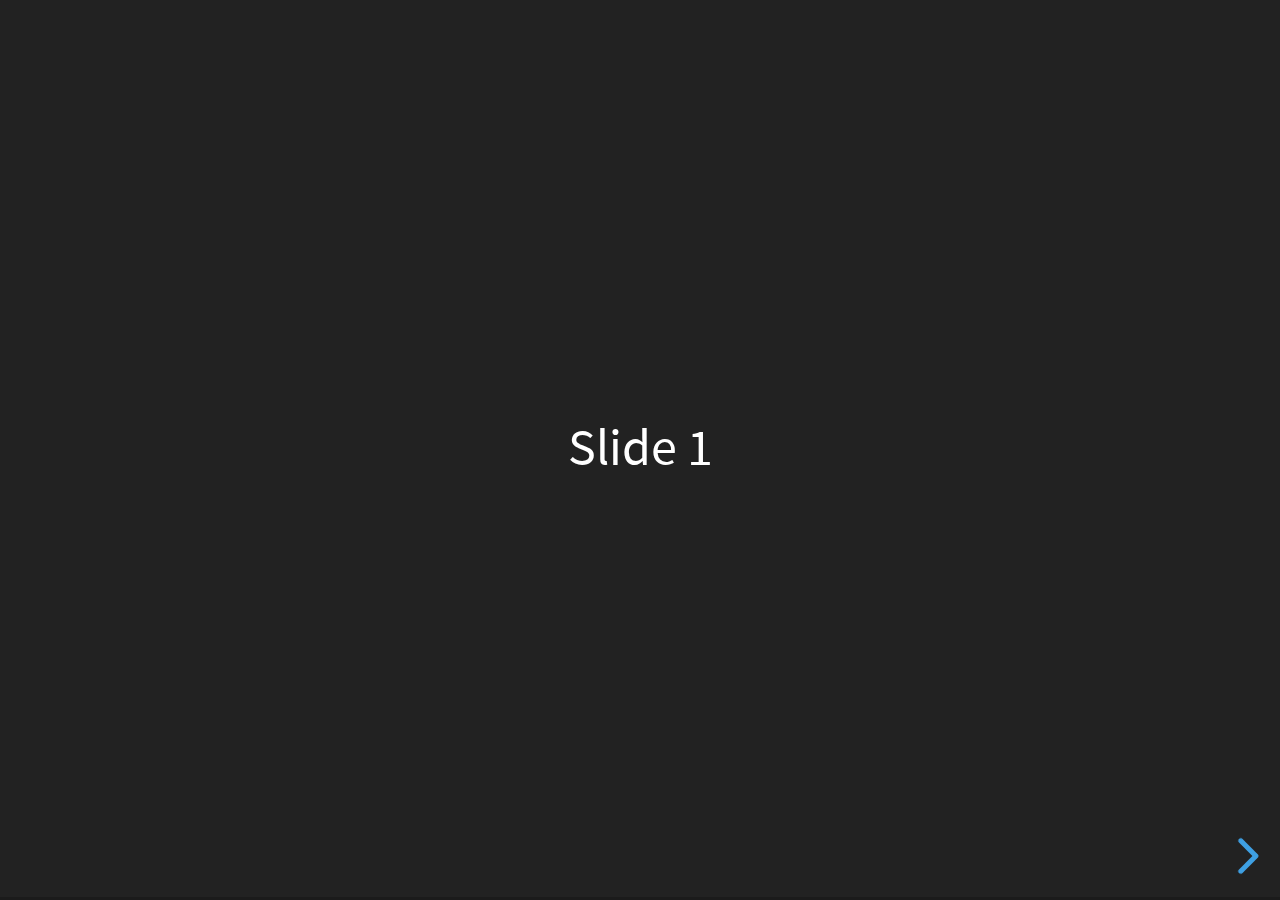
<file: docs/reveal.js/index.html>
<!doctype html>
<html>
	<head>
		<meta charset="utf-8">
		<meta name="viewport" content="width=device-width, initial-scale=1.0, maximum-scale=1.0, user-scalable=no">

		<title>reveal.js</title>

		<link rel="stylesheet" href="css/reveal.css">
		<link rel="stylesheet" href="css/theme/black.css">

		<!-- Theme used for syntax highlighting of code -->
		<link rel="stylesheet" href="lib/css/zenburn.css">

		<!-- Printing and PDF exports -->
		<script>
			var link = document.createElement( 'link' );
			link.rel = 'stylesheet';
			link.type = 'text/css';
			link.href = window.location.search.match( /print-pdf/gi ) ? 'css/print/pdf.css' : 'css/print/paper.css';
			document.getElementsByTagName( 'head' )[0].appendChild( link );
		</script>
	</head>
	<body>
		<div class="reveal">
			<div class="slides">
				<section>Slide 1</section>
				<section>Slide 2</section>
			</div>
		</div>

		<script src="lib/js/head.min.js"></script>
		<script src="js/reveal.js"></script>

		<script>
			// More info about config & dependencies:
			// - https://github.com/hakimel/reveal.js#configuration
			// - https://github.com/hakimel/reveal.js#dependencies
			Reveal.initialize({
				dependencies: [
					{ src: 'plugin/markdown/marked.js' },
					{ src: 'plugin/markdown/markdown.js' },
					{ src: 'plugin/notes/notes.js', async: true },
					{ src: 'plugin/highlight/highlight.js', async: true, callback: function() { hljs.initHighlightingOnLoad(); } }
				]
			});
		</script>
	</body>
</html>
</file>
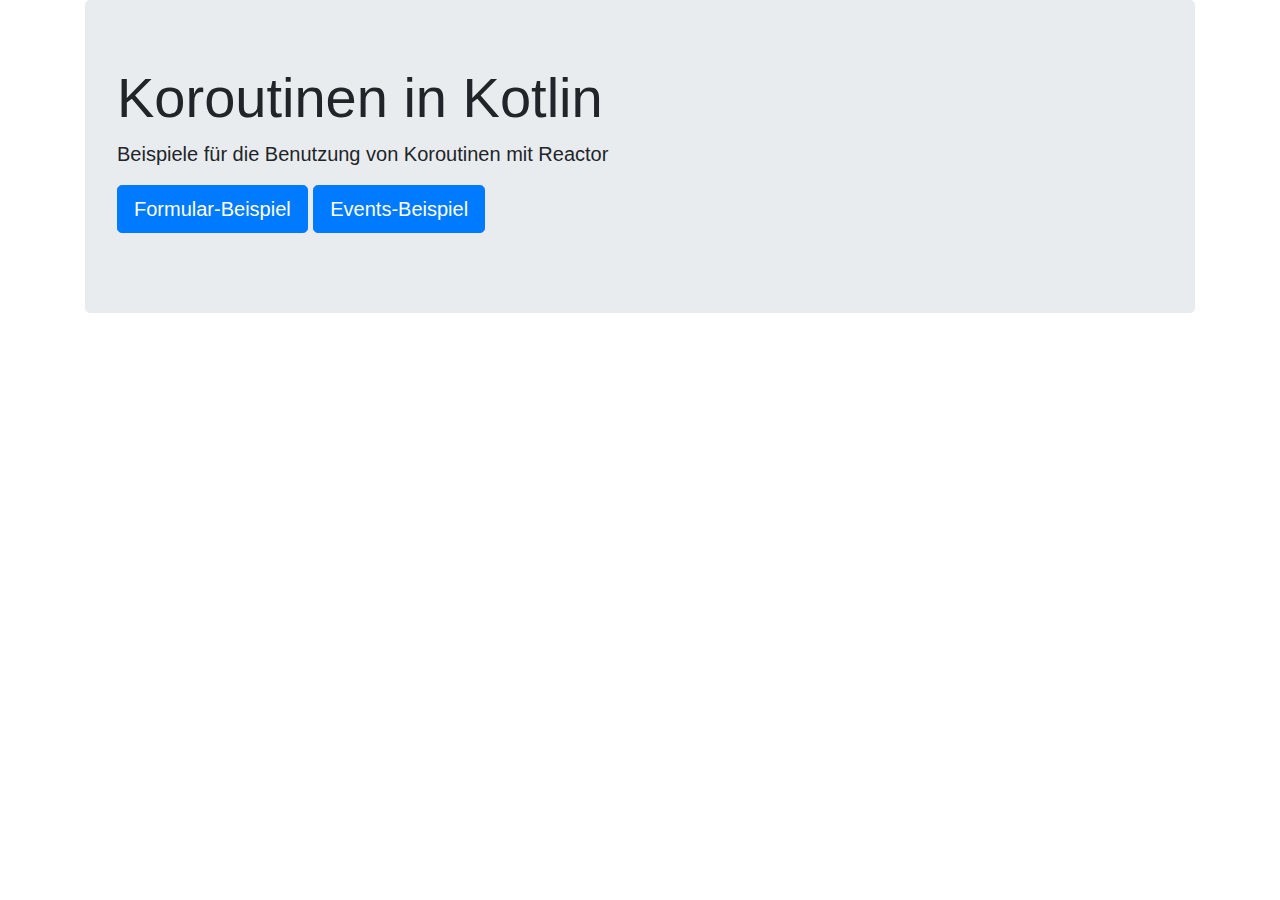
<file: src/main/resources/static/index.html>
<!doctype html>
<html lang="de">
<head>
    <!-- Required meta tags -->
    <meta charset="utf-8">
    <meta name="viewport" content="width=device-width, initial-scale=1, shrink-to-fit=no">

    <link rel="stylesheet" href="https://maxcdn.bootstrapcdn.com/bootstrap/4.0.0/css/bootstrap.min.css"
          integrity="sha384-Gn5384xqQ1aoWXA+058RXPxPg6fy4IWvTNh0E263XmFcJlSAwiGgFAW/dAiS6JXm" crossorigin="anonymous">

    <title>Koroutinen in Kotlin</title>
</head>
<body>

<div class="container">
    <div class="jumbotron">
        <h1 class="display-4">Koroutinen in Kotlin</h1>
        <p class="lead">Beispiele für die Benutzung von Koroutinen mit Reactor</p>

        <p class="lead">
            <a class="btn btn-primary btn-lg" href="collage-query.html" role="button">Formular-Beispiel</a>
            <a class="btn btn-primary btn-lg" href="collage-event.html" role="button">Events-Beispiel</a>
        </p>
    </div>
</div>

</body>
</html>
</file>
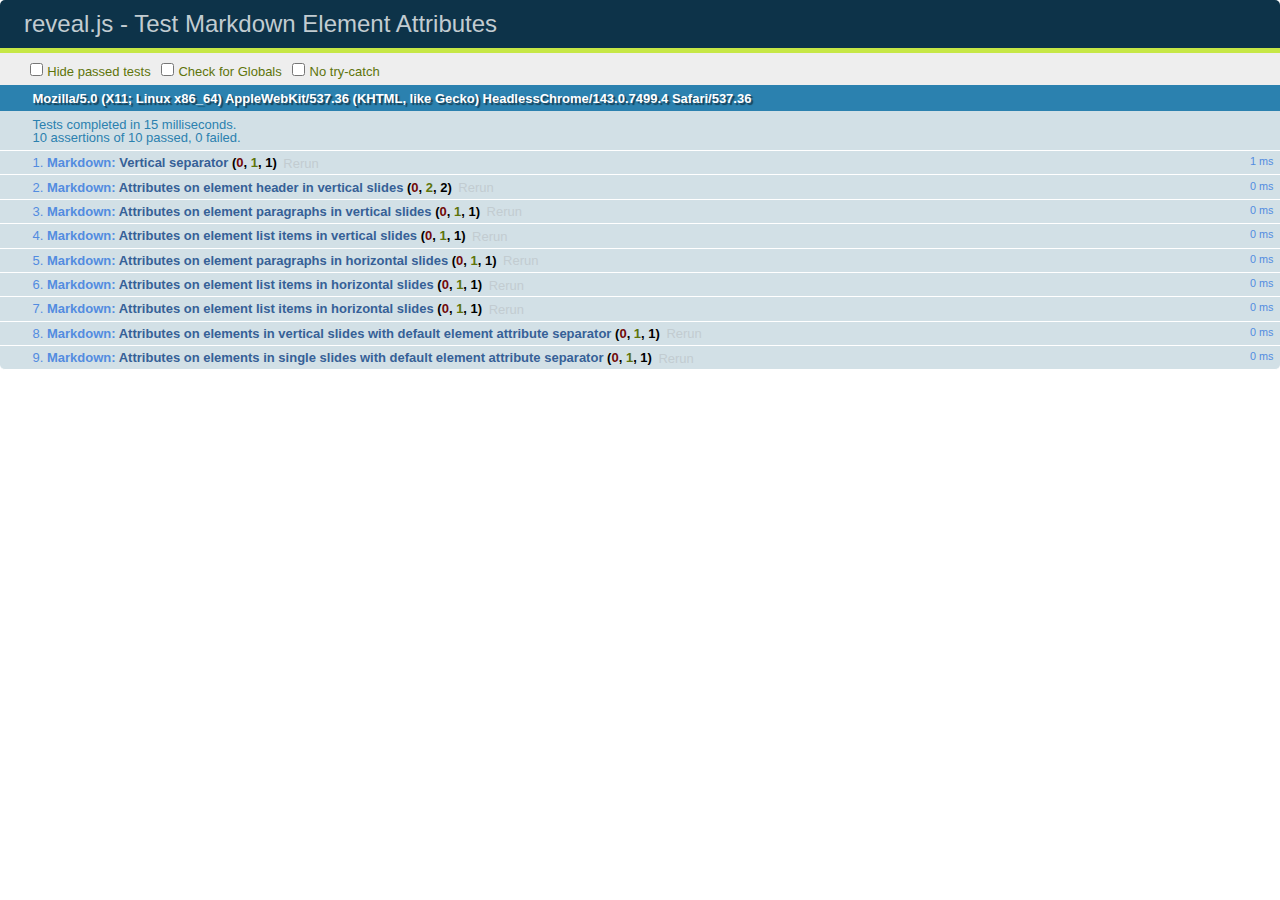
<file: docs/reveal.js/test/test-markdown-element-attributes.html>
<!doctype html>
<html lang="en">

	<head>
		<meta charset="utf-8">

		<title>reveal.js - Test Markdown Element Attributes</title>

		<link rel="stylesheet" href="../css/reveal.css">
		<link rel="stylesheet" href="qunit-1.12.0.css">
	</head>

	<body style="overflow: auto;">

		<div id="qunit"></div>
		<div id="qunit-fixture"></div>

		<div class="reveal" style="display: none;">

			<div class="slides">

				<!-- <section data-markdown="example.md" data-separator="^\n\n\n" data-separator-vertical="^\n\n"></section> -->

				<!-- Slides are separated by newline + three dashes + newline, vertical slides identical but two dashes -->
				<section data-markdown data-separator="^\n---\n$" data-separator-vertical="^\n--\n$" data-element-attributes="{_\s*?([^}]+?)}">>
					<script type="text/template">
						## Slide 1.1
						<!-- {_class="fragment fade-out" data-fragment-index="1"} -->

						--

						## Slide 1.2
						<!-- {_class="fragment shrink"} -->

						Paragraph 1
						<!-- {_class="fragment grow"} -->

						Paragraph 2
						<!-- {_class="fragment grow"} -->

						- list item 1 <!-- {_class="fragment grow"} -->
						- list item 2 <!-- {_class="fragment grow"} -->
						- list item 3 <!-- {_class="fragment grow"} -->


						---

						## Slide 2


						Paragraph 1.2  
						multi-line <!-- {_class="fragment highlight-red"} -->

						Paragraph 2.2 <!-- {_class="fragment highlight-red"} -->

						Paragraph 2.3 <!-- {_class="fragment highlight-red"} -->

						Paragraph 2.4 <!-- {_class="fragment highlight-red"} -->

						- list item 1 <!-- {_class="fragment highlight-green"} -->
						- list item 2<!-- {_class="fragment highlight-green"} -->
						- list item 3<!-- {_class="fragment highlight-green"} -->
						- list item 4
						<!-- {_class="fragment highlight-green"} -->
						- list item 5<!-- {_class="fragment highlight-green"} -->

						Test

						![Example Picture](examples/assets/image2.png)
						<!-- {_class="reveal stretch"} -->

					</script>
				</section>



				<section 	data-markdown data-separator="^\n\n\n"
									data-separator-vertical="^\n\n"
									data-separator-notes="^Note:"
									data-charset="utf-8">
					<script type="text/template">
						# Test attributes in Markdown with default separator
						## Slide 1 Def <!-- .element: class="fragment highlight-red" data-fragment-index="1" -->


						## Slide 2 Def
						<!-- .element: class="fragment highlight-red" -->

					</script>
				</section>

				<section data-markdown>
				  <script type="text/template">
					## Hello world
					A paragraph
					<!-- .element: class="fragment highlight-blue" -->
				  </script>
				</section>

				<section data-markdown>
				  <script type="text/template">
					## Hello world

					Multiple  
					Line
					<!-- .element: class="fragment highlight-blue" -->
				  </script>
				</section>

				<section data-markdown>
				  <script type="text/template">
					## Hello world

					Test<!-- .element: class="fragment highlight-blue" -->

					More Test
				  </script>
				</section>


			</div>

		</div>

		<script src="../lib/js/head.min.js"></script>
		<script src="../js/reveal.js"></script>
		<script src="../plugin/markdown/marked.js"></script>
		<script src="../plugin/markdown/markdown.js"></script>
		<script src="qunit-1.12.0.js"></script>

		<script src="test-markdown-element-attributes.js"></script>

	</body>
</html>
</file>
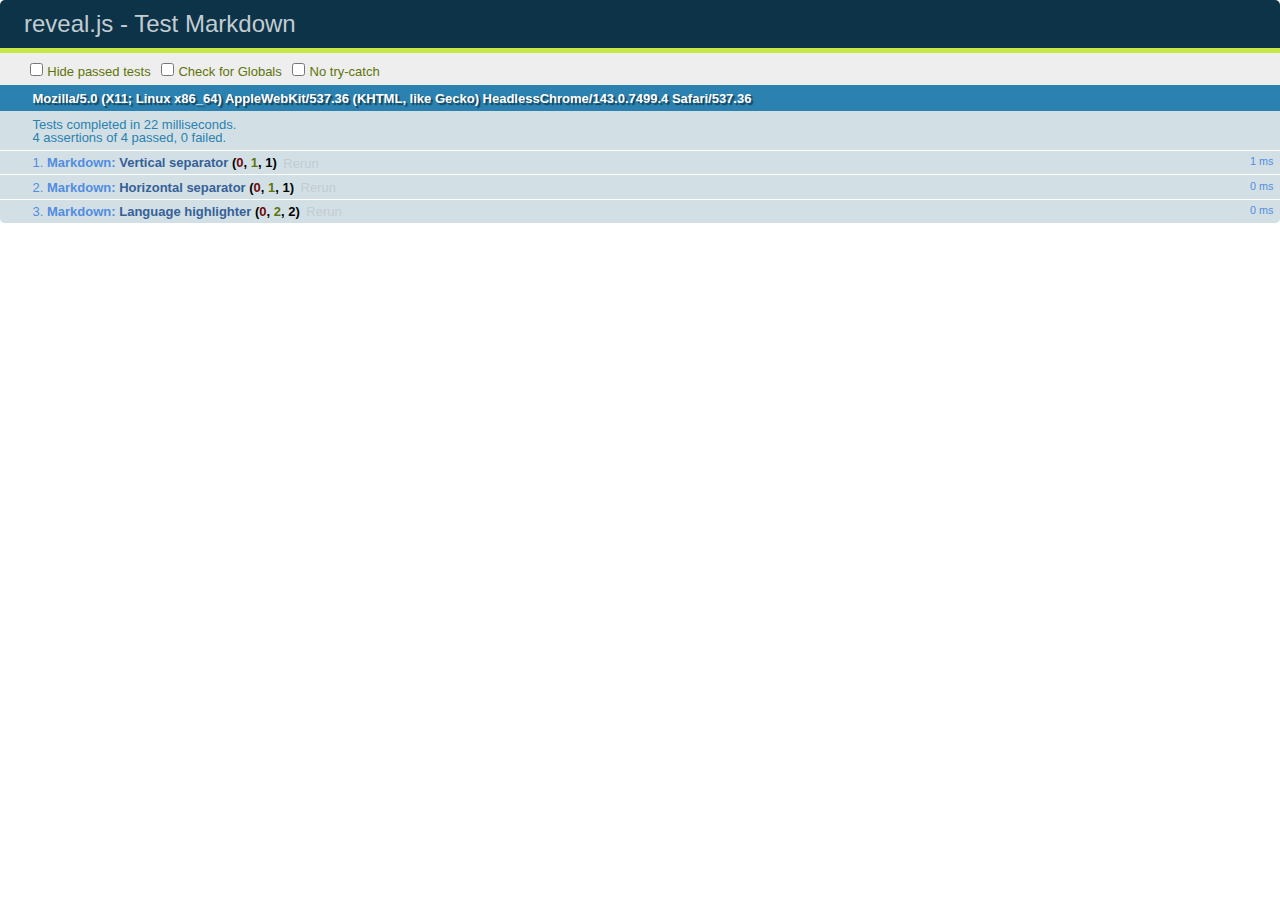
<file: docs/reveal.js/test/test-markdown-external.html>
<!doctype html>
<html lang="en">

	<head>
		<meta charset="utf-8">

		<title>reveal.js - Test Markdown</title>

		<link rel="stylesheet" href="../css/reveal.css">
		<link rel="stylesheet" href="qunit-1.12.0.css">
	</head>

	<body style="overflow: auto;">

		<div id="qunit"></div>
  		<div id="qunit-fixture"></div>

		<div class="reveal" style="display: none;">

			<div class="slides">
				<section data-markdown="simple.md" data-separator="^\n\n\n" data-separator-vertical="^\n\n"></section>
			</div>

		</div>

		<script src="../lib/js/head.min.js"></script>
		<script src="../js/reveal.js"></script>
		<script src="../plugin/highlight/highlight.js"></script>
		<script src="../plugin/markdown/marked.js"></script>
		<script src="../plugin/markdown/markdown.js"></script>
		<script src="qunit-1.12.0.js"></script>

		<script src="test-markdown-external.js"></script>

	</body>
</html>
</file>
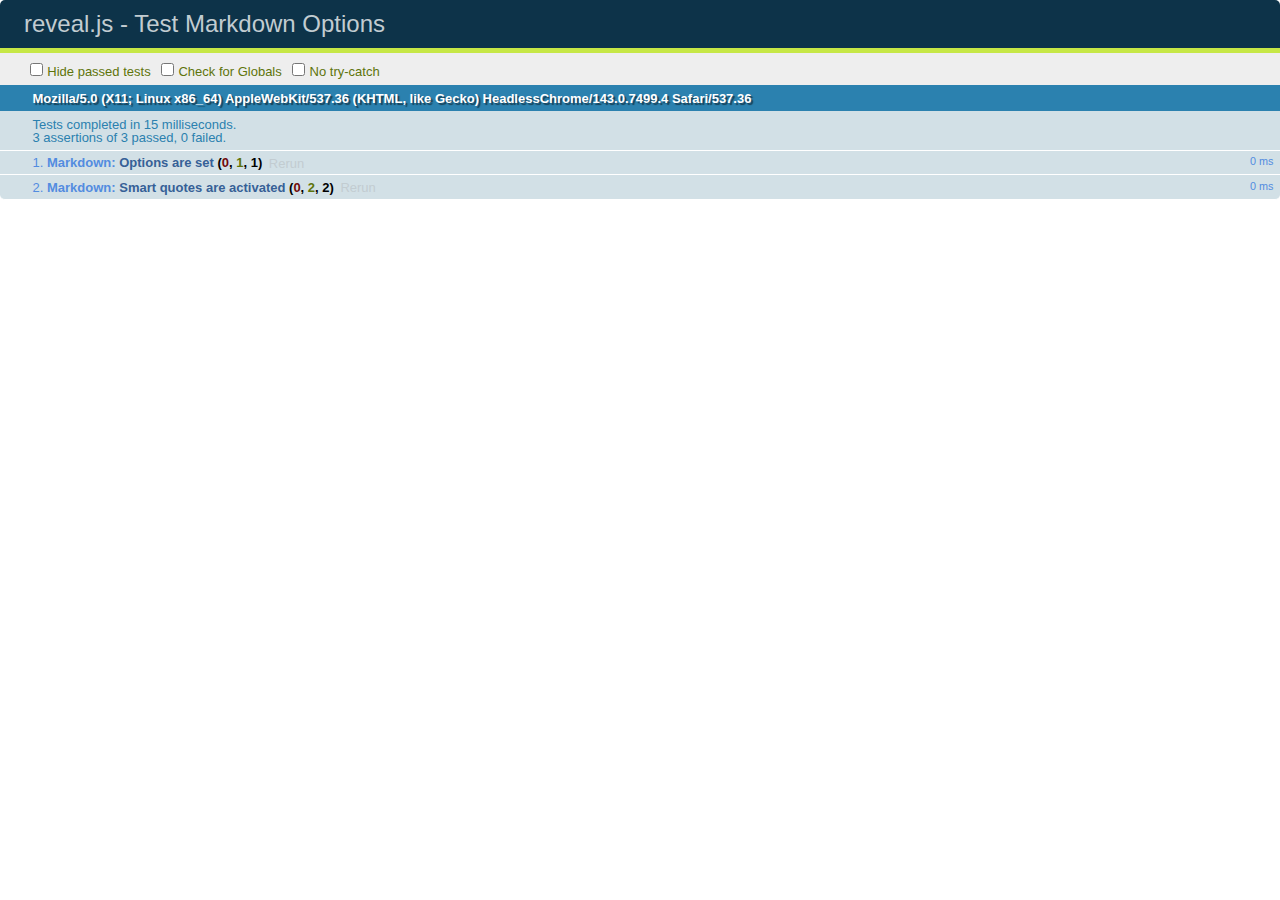
<file: docs/reveal.js/test/test-markdown-options.html>
<!doctype html>
<html lang="en">

	<head>
		<meta charset="utf-8">

		<title>reveal.js - Test Markdown Options</title>

		<link rel="stylesheet" href="../css/reveal.css">
		<link rel="stylesheet" href="qunit-1.12.0.css">
	</head>

	<body style="overflow: auto;">

		<div id="qunit"></div>
		<div id="qunit-fixture"></div>

		<div class="reveal" style="display: none;">

			<div class="slides">

				<section data-markdown>
					<script type="text/template">
						## Testing Markdown Options

						This "slide" should contain 'smart' quotes.
					</script>
				</section>

			</div>

		</div>

		<script src="../lib/js/head.min.js"></script>
		<script src="../js/reveal.js"></script>
		<script src="qunit-1.12.0.js"></script>

		<script src="test-markdown-options.js"></script>

	</body>
</html>
</file>
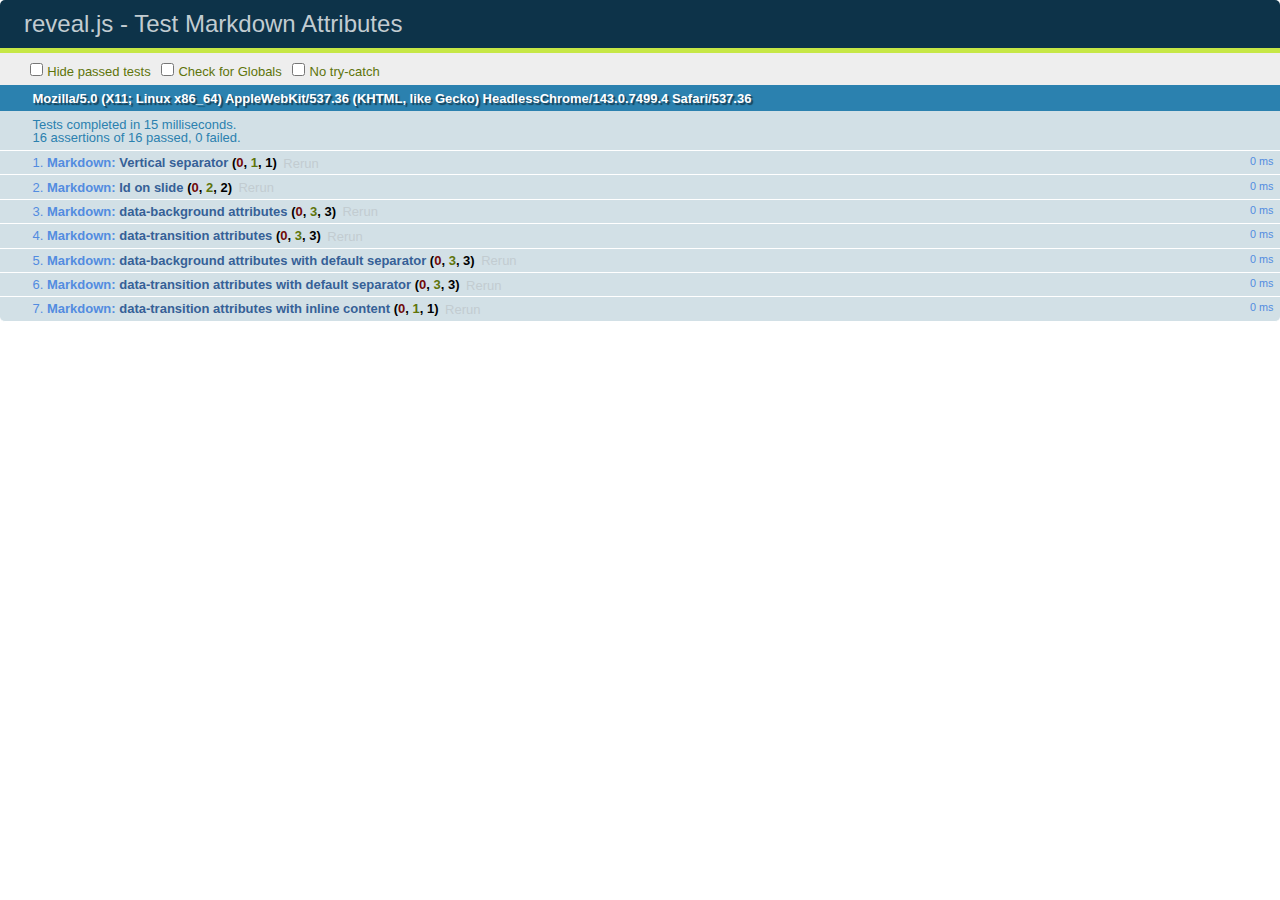
<file: docs/reveal.js/test/test-markdown-slide-attributes.html>
<!doctype html>
<html lang="en">

	<head>
		<meta charset="utf-8">

		<title>reveal.js - Test Markdown Attributes</title>

		<link rel="stylesheet" href="../css/reveal.css">
		<link rel="stylesheet" href="qunit-1.12.0.css">
	</head>

	<body style="overflow: auto;">

		<div id="qunit"></div>
		<div id="qunit-fixture"></div>

		<div class="reveal" style="display: none;">

			<div class="slides">

				<!-- <section data-markdown="example.md" data-separator="^\n\n\n" data-separator-vertical="^\n\n"></section> -->

				<!-- Slides are separated by three lines, vertical slides by two lines, attributes are one any line starting with (spaces and) two dashes -->
				<section 	data-markdown data-separator="^\n\n\n"
									data-separator-vertical="^\n\n"
									data-separator-notes="^Note:"
									data-attributes="--\s(.*?)$"
									data-charset="utf-8">
					<script type="text/template">
						# Test attributes in Markdown
						## Slide 1



						## Slide 2
						<!-- -- id="slide2" data-transition="zoom" data-background="#A0C66B" -->


						## Slide 2.1
						<!-- -- data-background="#ff0000" data-transition="fade" -->


						## Slide 2.2
						[Link to Slide2](#/slide2)



						## Slide 3
						<!-- -- data-transition="zoom" data-background="#C6916B" -->



						## Slide 4
					</script>
				</section>

				<section 	data-markdown data-separator="^\n\n\n"
									data-separator-vertical="^\n\n"
									data-separator-notes="^Note:"
									data-charset="utf-8">
					<script type="text/template">
						# Test attributes in Markdown with default separator
						## Slide 1 Def



						## Slide 2 Def
						<!-- .slide: id="slide2def" data-transition="concave" data-background="#A7C66B" -->


						## Slide 2.1 Def
						<!-- .slide: data-background="#f70000" data-transition="page" -->


						## Slide 2.2 Def
						[Link to Slide2](#/slide2def)



						## Slide 3 Def
						<!-- .slide: data-transition="concave" data-background="#C7916B" -->



						## Slide 4
					</script>
				</section>

				<section data-markdown>
					<script type="text/template">
						<!-- .slide: data-background="#ff0000" -->
						## Hello world
					</script>
				</section>

				<section data-markdown>
					<script type="text/template">
						## Hello world
						<!-- .slide: data-background="#ff0000" -->
					</script>
				</section>

				<section data-markdown>
					<script type="text/template">
						## Hello world

						Test
						<!-- .slide: data-background="#ff0000" -->

						More Test
					</script>
				</section>

			</div>

		</div>

		<script src="../lib/js/head.min.js"></script>
		<script src="../js/reveal.js"></script>
		<script src="../plugin/markdown/marked.js"></script>
		<script src="../plugin/markdown/markdown.js"></script>
		<script src="qunit-1.12.0.js"></script>

		<script src="test-markdown-slide-attributes.js"></script>

	</body>
</html>
</file>
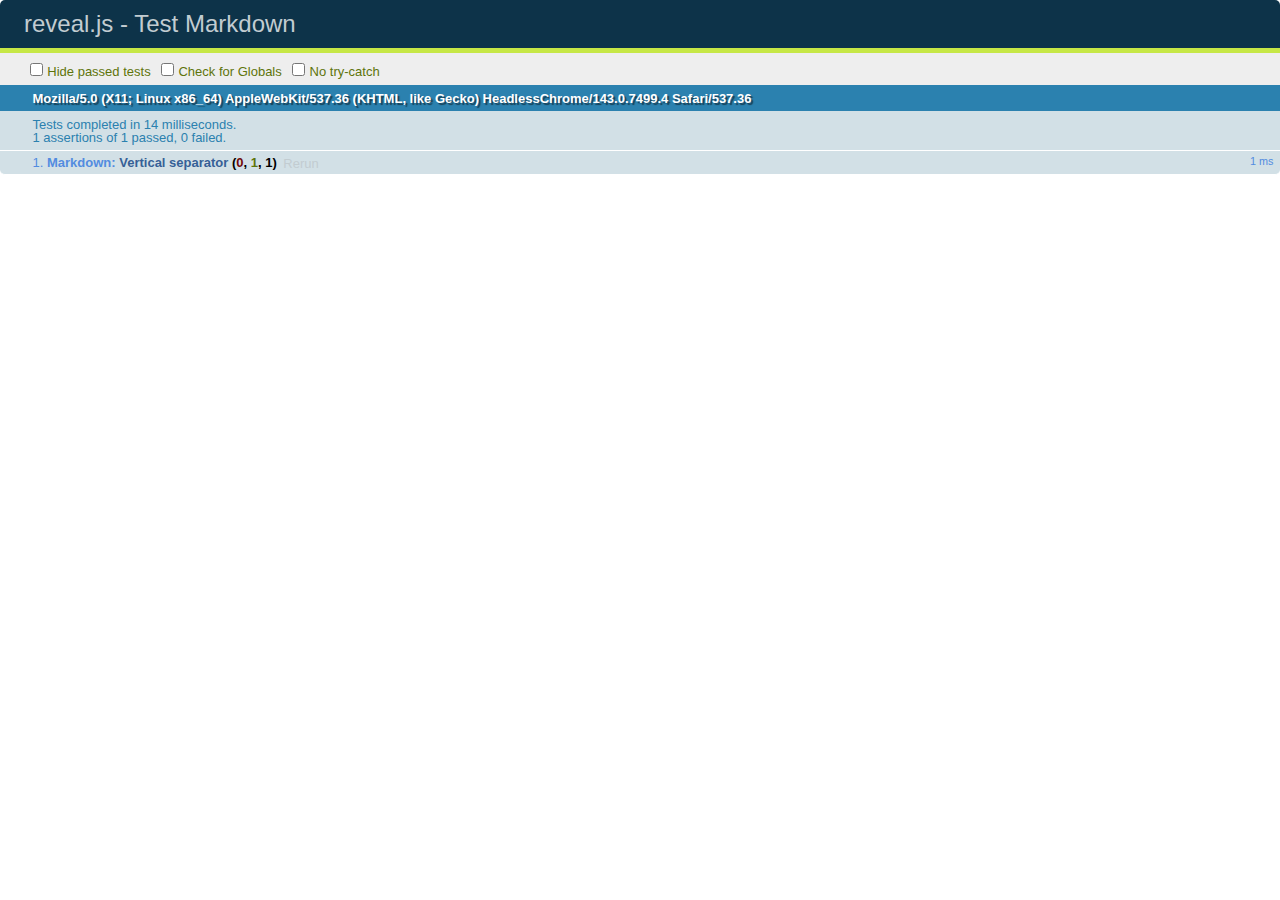
<file: docs/reveal.js/test/test-markdown.html>
<!doctype html>
<html lang="en">

	<head>
		<meta charset="utf-8">

		<title>reveal.js - Test Markdown</title>

		<link rel="stylesheet" href="../css/reveal.css">
		<link rel="stylesheet" href="qunit-1.12.0.css">
	</head>

	<body style="overflow: auto;">

		<div id="qunit"></div>
		<div id="qunit-fixture"></div>

		<div class="reveal" style="display: none;">

			<div class="slides">

				<!-- <section data-markdown="example.md" data-separator="^\n\n\n" data-separator-vertical="^\n\n"></section> -->

				<!-- Slides are separated by newline + three dashes + newline, vertical slides identical but two dashes -->
				<section data-markdown data-separator="^\n---\n$" data-separator-vertical="^\n--\n$">
					<script type="text/template">
						## Slide 1.1

						--

						## Slide 1.2

						---

						## Slide 2
					</script>
				</section>

			</div>

		</div>

		<script src="../lib/js/head.min.js"></script>
		<script src="../js/reveal.js"></script>
		<script src="../plugin/markdown/marked.js"></script>
		<script src="../plugin/markdown/markdown.js"></script>
		<script src="qunit-1.12.0.js"></script>

		<script src="test-markdown.js"></script>

	</body>
</html>
</file>
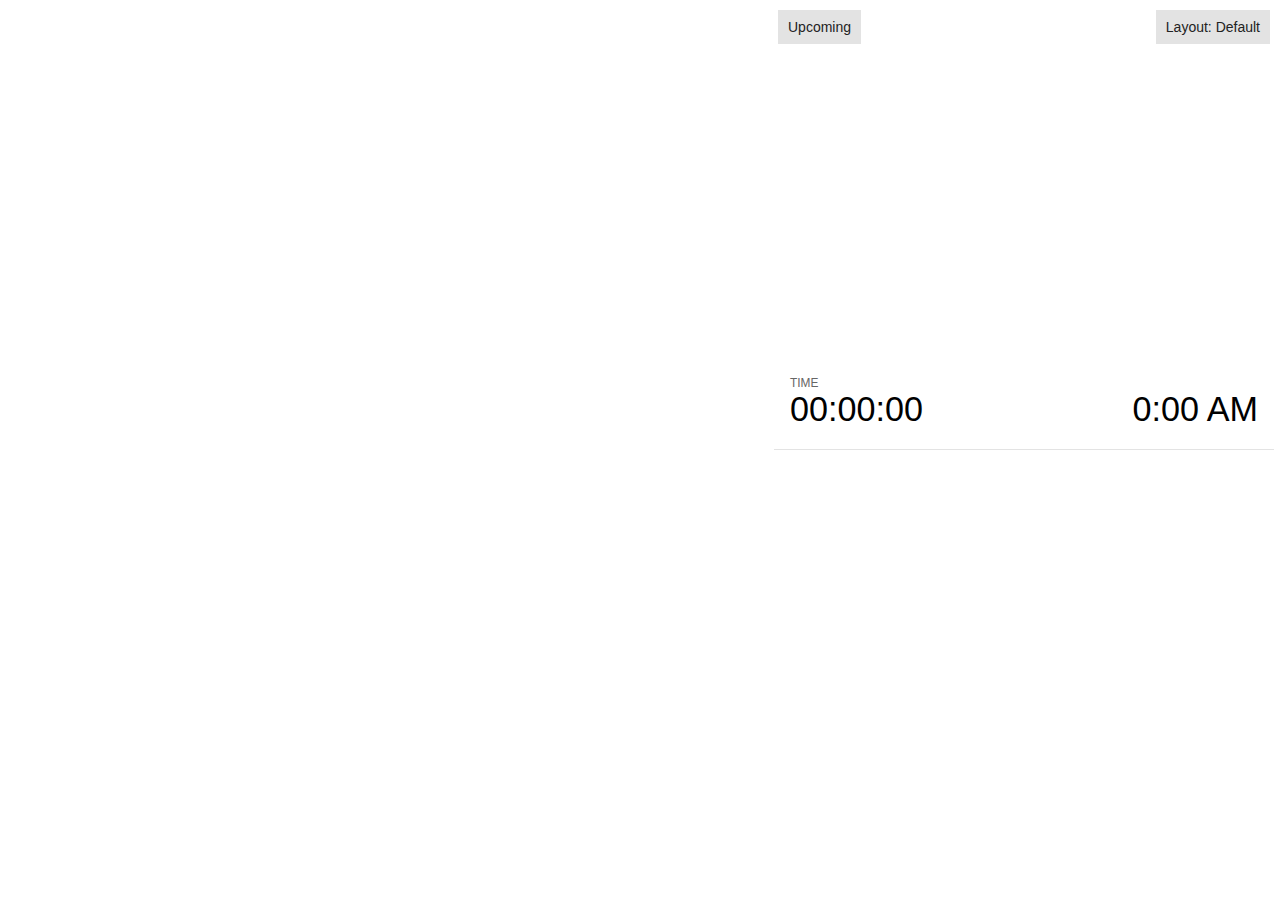
<file: docs/reveal.js/plugin/notes/notes.html>
<!doctype html>
<html lang="en">
	<head>
		<meta charset="utf-8">

		<title>reveal.js - Slide Notes</title>

		<style>
			body {
				font-family: Helvetica;
				font-size: 18px;
			}

			#current-slide,
			#upcoming-slide,
			#speaker-controls {
				padding: 6px;
				box-sizing: border-box;
				-moz-box-sizing: border-box;
			}

			#current-slide iframe,
			#upcoming-slide iframe {
				width: 100%;
				height: 100%;
				border: 1px solid #ddd;
			}

			#current-slide .label,
			#upcoming-slide .label {
				position: absolute;
				top: 10px;
				left: 10px;
				z-index: 2;
			}

			.overlay-element {
				height: 34px;
				line-height: 34px;
				padding: 0 10px;
				text-shadow: none;
				background: rgba( 220, 220, 220, 0.8 );
				color: #222;
				font-size: 14px;
			}

			.overlay-element.interactive:hover {
				background: rgba( 220, 220, 220, 1 );
			}

			#current-slide {
				position: absolute;
				width: 60%;
				height: 100%;
				top: 0;
				left: 0;
				padding-right: 0;
			}

			#upcoming-slide {
				position: absolute;
				width: 40%;
				height: 40%;
				right: 0;
				top: 0;
			}

			/* Speaker controls */
			#speaker-controls {
				position: absolute;
				top: 40%;
				right: 0;
				width: 40%;
				height: 60%;
				overflow: auto;
				font-size: 18px;
			}

				.speaker-controls-time.hidden,
				.speaker-controls-notes.hidden {
					display: none;
				}

				.speaker-controls-time .label,
				.speaker-controls-pace .label,
				.speaker-controls-notes .label {
					text-transform: uppercase;
					font-weight: normal;
					font-size: 0.66em;
					color: #666;
					margin: 0;
				}

				.speaker-controls-time, .speaker-controls-pace {
					border-bottom: 1px solid rgba( 200, 200, 200, 0.5 );
					margin-bottom: 10px;
					padding: 10px 16px;
					padding-bottom: 20px;
					cursor: pointer;
				}

				.speaker-controls-time .reset-button {
					opacity: 0;
					float: right;
					color: #666;
					text-decoration: none;
				}
				.speaker-controls-time:hover .reset-button {
					opacity: 1;
				}

				.speaker-controls-time .timer,
				.speaker-controls-time .clock {
					width: 50%;
				}

				.speaker-controls-time .timer,
				.speaker-controls-time .clock,
				.speaker-controls-time .pacing .hours-value,
				.speaker-controls-time .pacing .minutes-value,
				.speaker-controls-time .pacing .seconds-value {
					font-size: 1.9em;
				}

				.speaker-controls-time .timer {
					float: left;
				}

				.speaker-controls-time .clock {
					float: right;
					text-align: right;
				}

				.speaker-controls-time span.mute {
					opacity: 0.3;
				}

				.speaker-controls-time .pacing-title {
					margin-top: 5px;
				}

				.speaker-controls-time .pacing.ahead {
					color: blue;
				}

				.speaker-controls-time .pacing.on-track {
					color: green;
				}

				.speaker-controls-time .pacing.behind {
					color: red;
				}

				.speaker-controls-notes {
					padding: 10px 16px;
				}

				.speaker-controls-notes .value {
					margin-top: 5px;
					line-height: 1.4;
					font-size: 1.2em;
				}

			/* Layout selector */
			#speaker-layout {
				position: absolute;
				top: 10px;
				right: 10px;
				color: #222;
				z-index: 10;
			}
				#speaker-layout select {
					position: absolute;
					width: 100%;
					height: 100%;
					top: 0;
					left: 0;
					border: 0;
					box-shadow: 0;
					cursor: pointer;
					opacity: 0;

					font-size: 1em;
					background-color: transparent;

					-moz-appearance: none;
					-webkit-appearance: none;
					-webkit-tap-highlight-color: rgba(0, 0, 0, 0);
				}

				#speaker-layout select:focus {
					outline: none;
					box-shadow: none;
				}

			.clear {
				clear: both;
			}

			/* Speaker layout: Wide */
			body[data-speaker-layout="wide"] #current-slide,
			body[data-speaker-layout="wide"] #upcoming-slide {
				width: 50%;
				height: 45%;
				padding: 6px;
			}

			body[data-speaker-layout="wide"] #current-slide {
				top: 0;
				left: 0;
			}

			body[data-speaker-layout="wide"] #upcoming-slide {
				top: 0;
				left: 50%;
			}

			body[data-speaker-layout="wide"] #speaker-controls {
				top: 45%;
				left: 0;
				width: 100%;
				height: 50%;
				font-size: 1.25em;
			}

			/* Speaker layout: Tall */
			body[data-speaker-layout="tall"] #current-slide,
			body[data-speaker-layout="tall"] #upcoming-slide {
				width: 45%;
				height: 50%;
				padding: 6px;
			}

			body[data-speaker-layout="tall"] #current-slide {
				top: 0;
				left: 0;
			}

			body[data-speaker-layout="tall"] #upcoming-slide {
				top: 50%;
				left: 0;
			}

			body[data-speaker-layout="tall"] #speaker-controls {
				padding-top: 40px;
				top: 0;
				left: 45%;
				width: 55%;
				height: 100%;
				font-size: 1.25em;
			}

			/* Speaker layout: Notes only */
			body[data-speaker-layout="notes-only"] #current-slide,
			body[data-speaker-layout="notes-only"] #upcoming-slide {
				display: none;
			}

			body[data-speaker-layout="notes-only"] #speaker-controls {
				padding-top: 40px;
				top: 0;
				left: 0;
				width: 100%;
				height: 100%;
				font-size: 1.25em;
			}

			@media screen and (max-width: 1080px) {
				body[data-speaker-layout="default"] #speaker-controls {
					font-size: 16px;
				}
			}

			@media screen and (max-width: 900px) {
				body[data-speaker-layout="default"] #speaker-controls {
					font-size: 14px;
				}
			}

			@media screen and (max-width: 800px) {
				body[data-speaker-layout="default"] #speaker-controls {
					font-size: 12px;
				}
			}

		</style>
	</head>

	<body>

		<div id="current-slide"></div>
		<div id="upcoming-slide"><span class="overlay-element label">Upcoming</span></div>
		<div id="speaker-controls">
			<div class="speaker-controls-time">
				<h4 class="label">Time <span class="reset-button">Click to Reset</span></h4>
				<div class="clock">
					<span class="clock-value">0:00 AM</span>
				</div>
				<div class="timer">
					<span class="hours-value">00</span><span class="minutes-value">:00</span><span class="seconds-value">:00</span>
				</div>
				<div class="clear"></div>

				<h4 class="label pacing-title" style="display: none">Pacing – Time to finish current slide</h4>
				<div class="pacing" style="display: none">
					<span class="hours-value">00</span><span class="minutes-value">:00</span><span class="seconds-value">:00</span>
				</div>
			</div>

			<div class="speaker-controls-notes hidden">
				<h4 class="label">Notes</h4>
				<div class="value"></div>
			</div>
		</div>
		<div id="speaker-layout" class="overlay-element interactive">
			<span class="speaker-layout-label"></span>
			<select class="speaker-layout-dropdown"></select>
		</div>

		<script src="../../plugin/markdown/marked.js"></script>
		<script>

			(function() {

				var notes,
					notesValue,
					currentState,
					currentSlide,
					upcomingSlide,
					layoutLabel,
					layoutDropdown,
					connected = false;

				var SPEAKER_LAYOUTS = {
					'default': 'Default',
					'wide': 'Wide',
					'tall': 'Tall',
					'notes-only': 'Notes only'
				};

				setupLayout();

				window.addEventListener( 'message', function( event ) {

					var data = JSON.parse( event.data );

					// The overview mode is only useful to the reveal.js instance
					// where navigation occurs so we don't sync it
					if( data.state ) delete data.state.overview;

					// Messages sent by the notes plugin inside of the main window
					if( data && data.namespace === 'reveal-notes' ) {
						if( data.type === 'connect' ) {
							handleConnectMessage( data );
						}
						else if( data.type === 'state' ) {
							handleStateMessage( data );
						}
					}
					// Messages sent by the reveal.js inside of the current slide preview
					else if( data && data.namespace === 'reveal' ) {
						if( /ready/.test( data.eventName ) ) {
							// Send a message back to notify that the handshake is complete
							window.opener.postMessage( JSON.stringify({ namespace: 'reveal-notes', type: 'connected'} ), '*' );
						}
						else if( /slidechanged|fragmentshown|fragmenthidden|paused|resumed/.test( data.eventName ) && currentState !== JSON.stringify( data.state ) ) {

							window.opener.postMessage( JSON.stringify({ method: 'setState', args: [ data.state ]} ), '*' );

						}
					}

				} );

				/**
				 * Called when the main window is trying to establish a
				 * connection.
				 */
				function handleConnectMessage( data ) {

					if( connected === false ) {
						connected = true;

						setupIframes( data );
						setupKeyboard();
						setupNotes();
						setupTimer();
					}

				}

				/**
				 * Called when the main window sends an updated state.
				 */
				function handleStateMessage( data ) {

					// Store the most recently set state to avoid circular loops
					// applying the same state
					currentState = JSON.stringify( data.state );

					// No need for updating the notes in case of fragment changes
					if ( data.notes ) {
						notes.classList.remove( 'hidden' );
						notesValue.style.whiteSpace = data.whitespace;
						if( data.markdown ) {
							notesValue.innerHTML = marked( data.notes );
						}
						else {
							notesValue.innerHTML = data.notes;
						}
					}
					else {
						notes.classList.add( 'hidden' );
					}

					// Update the note slides
					currentSlide.contentWindow.postMessage( JSON.stringify({ method: 'setState', args: [ data.state ] }), '*' );
					upcomingSlide.contentWindow.postMessage( JSON.stringify({ method: 'setState', args: [ data.state ] }), '*' );
					upcomingSlide.contentWindow.postMessage( JSON.stringify({ method: 'next' }), '*' );

				}

				// Limit to max one state update per X ms
				handleStateMessage = debounce( handleStateMessage, 200 );

				/**
				 * Forward keyboard events to the current slide window.
				 * This enables keyboard events to work even if focus
				 * isn't set on the current slide iframe.
				 */
				function setupKeyboard() {

					document.addEventListener( 'keydown', function( event ) {
						currentSlide.contentWindow.postMessage( JSON.stringify({ method: 'triggerKey', args: [ event.keyCode ] }), '*' );
					} );

				}

				/**
				 * Creates the preview iframes.
				 */
				function setupIframes( data ) {

					var params = [
						'receiver',
						'progress=false',
						'history=false',
						'transition=none',
						'autoSlide=0',
						'backgroundTransition=none'
					].join( '&' );

					var urlSeparator = /\?/.test(data.url) ? '&' : '?';
					var hash = '#/' + data.state.indexh + '/' + data.state.indexv;
					var currentURL = data.url + urlSeparator + params + '&postMessageEvents=true' + hash;
					var upcomingURL = data.url + urlSeparator + params + '&controls=false' + hash;

					currentSlide = document.createElement( 'iframe' );
					currentSlide.setAttribute( 'width', 1280 );
					currentSlide.setAttribute( 'height', 1024 );
					currentSlide.setAttribute( 'src', currentURL );
					document.querySelector( '#current-slide' ).appendChild( currentSlide );

					upcomingSlide = document.createElement( 'iframe' );
					upcomingSlide.setAttribute( 'width', 640 );
					upcomingSlide.setAttribute( 'height', 512 );
					upcomingSlide.setAttribute( 'src', upcomingURL );
					document.querySelector( '#upcoming-slide' ).appendChild( upcomingSlide );

				}

				/**
				 * Setup the notes UI.
				 */
				function setupNotes() {

					notes = document.querySelector( '.speaker-controls-notes' );
					notesValue = document.querySelector( '.speaker-controls-notes .value' );

				}

				function getTimings() {

					var slides = Reveal.getSlides();
					var defaultTiming = Reveal.getConfig().defaultTiming;
					if (defaultTiming == null) {
						return null;
					}
					var timings = [];
					for ( var i in slides ) {
						var slide = slides[i];
						var timing = defaultTiming;
						if( slide.hasAttribute( 'data-timing' )) {
							var t = slide.getAttribute( 'data-timing' );
							timing = parseInt(t);
							if( isNaN(timing) ) {
								console.warn("Could not parse timing '" + t + "' of slide " + i + "; using default of " + defaultTiming);
								timing = defaultTiming;
							}
						}
						timings.push(timing);
					}
					return timings;

				}

				/**
				 * Return the number of seconds allocated for presenting
				 * all slides up to and including this one.
				 */
				function getTimeAllocated(timings) {

					var slides = Reveal.getSlides();
					var allocated = 0;
					var currentSlide = Reveal.getSlidePastCount();
					for (var i in slides.slice(0, currentSlide + 1)) {
						allocated += timings[i];
					}
					return allocated;

				}

				/**
				 * Create the timer and clock and start updating them
				 * at an interval.
				 */
				function setupTimer() {

					var start = new Date(),
					timeEl = document.querySelector( '.speaker-controls-time' ),
					clockEl = timeEl.querySelector( '.clock-value' ),
					hoursEl = timeEl.querySelector( '.hours-value' ),
					minutesEl = timeEl.querySelector( '.minutes-value' ),
					secondsEl = timeEl.querySelector( '.seconds-value' ),
					pacingTitleEl = timeEl.querySelector( '.pacing-title' ),
					pacingEl = timeEl.querySelector( '.pacing' ),
					pacingHoursEl = pacingEl.querySelector( '.hours-value' ),
					pacingMinutesEl = pacingEl.querySelector( '.minutes-value' ),
					pacingSecondsEl = pacingEl.querySelector( '.seconds-value' );

					var timings = getTimings();
					if (timings !== null) {
						pacingTitleEl.style.removeProperty('display');
						pacingEl.style.removeProperty('display');
					}

					function _displayTime( hrEl, minEl, secEl, time) {

						var sign = Math.sign(time) == -1 ? "-" : "";
						time = Math.abs(Math.round(time / 1000));
						var seconds = time % 60;
						var minutes = Math.floor( time / 60 ) % 60 ;
						var hours = Math.floor( time / ( 60 * 60 )) ;
						hrEl.innerHTML = sign + zeroPadInteger( hours );
						if (hours == 0) {
							hrEl.classList.add( 'mute' );
						}
						else {
							hrEl.classList.remove( 'mute' );
						}
						minEl.innerHTML = ':' + zeroPadInteger( minutes );
						if (hours == 0 && minutes == 0) {
							minEl.classList.add( 'mute' );
						}
						else {
							minEl.classList.remove( 'mute' );
						}
						secEl.innerHTML = ':' + zeroPadInteger( seconds );
					}

					function _updateTimer() {

						var diff, hours, minutes, seconds,
						now = new Date();

						diff = now.getTime() - start.getTime();

						clockEl.innerHTML = now.toLocaleTimeString( 'en-US', { hour12: true, hour: '2-digit', minute:'2-digit' } );
						_displayTime( hoursEl, minutesEl, secondsEl, diff );
						if (timings !== null) {
							_updatePacing(diff);
						}

					}

					function _updatePacing(diff) {

						var slideEndTiming = getTimeAllocated(timings) * 1000;
						var currentSlide = Reveal.getSlidePastCount();
						var currentSlideTiming = timings[currentSlide] * 1000;
						var timeLeftCurrentSlide = slideEndTiming - diff;
						if (timeLeftCurrentSlide < 0) {
							pacingEl.className = 'pacing behind';
						}
						else if (timeLeftCurrentSlide < currentSlideTiming) {
							pacingEl.className = 'pacing on-track';
						}
						else {
							pacingEl.className = 'pacing ahead';
						}
						_displayTime( pacingHoursEl, pacingMinutesEl, pacingSecondsEl, timeLeftCurrentSlide );

					}

					// Update once directly
					_updateTimer();

					// Then update every second
					setInterval( _updateTimer, 1000 );

					function _resetTimer() {

						if (timings == null) {
							start = new Date();
						}
						else {
							// Reset timer to beginning of current slide
							var slideEndTiming = getTimeAllocated(timings) * 1000;
							var currentSlide = Reveal.getSlidePastCount();
							var currentSlideTiming = timings[currentSlide] * 1000;
							var previousSlidesTiming = slideEndTiming - currentSlideTiming;
							var now = new Date();
							start = new Date(now.getTime() - previousSlidesTiming);
						}
						_updateTimer();

					}

					timeEl.addEventListener( 'click', function() {
						_resetTimer();
						return false;
					} );

				}

				/**
				 * Sets up the speaker view layout and layout selector.
				 */
				function setupLayout() {

					layoutDropdown = document.querySelector( '.speaker-layout-dropdown' );
					layoutLabel = document.querySelector( '.speaker-layout-label' );

					// Render the list of available layouts
					for( var id in SPEAKER_LAYOUTS ) {
						var option = document.createElement( 'option' );
						option.setAttribute( 'value', id );
						option.textContent = SPEAKER_LAYOUTS[ id ];
						layoutDropdown.appendChild( option );
					}

					// Monitor the dropdown for changes
					layoutDropdown.addEventListener( 'change', function( event ) {

						setLayout( layoutDropdown.value );

					}, false );

					// Restore any currently persisted layout
					setLayout( getLayout() );

				}

				/**
				 * Sets a new speaker view layout. The layout is persisted
				 * in local storage.
				 */
				function setLayout( value ) {

					var title = SPEAKER_LAYOUTS[ value ];

					layoutLabel.innerHTML = 'Layout' + ( title ? ( ': ' + title ) : '' );
					layoutDropdown.value = value;

					document.body.setAttribute( 'data-speaker-layout', value );

					// Persist locally
					if( supportsLocalStorage() ) {
						window.localStorage.setItem( 'reveal-speaker-layout', value );
					}

				}

				/**
				 * Returns the ID of the most recently set speaker layout
				 * or our default layout if none has been set.
				 */
				function getLayout() {

					if( supportsLocalStorage() ) {
						var layout = window.localStorage.getItem( 'reveal-speaker-layout' );
						if( layout ) {
							return layout;
						}
					}

					// Default to the first record in the layouts hash
					for( var id in SPEAKER_LAYOUTS ) {
						return id;
					}

				}

				function supportsLocalStorage() {

					try {
						localStorage.setItem('test', 'test');
						localStorage.removeItem('test');
						return true;
					}
					catch( e ) {
						return false;
					}

				}

				function zeroPadInteger( num ) {

					var str = '00' + parseInt( num );
					return str.substring( str.length - 2 );

				}

				/**
				 * Limits the frequency at which a function can be called.
				 */
				function debounce( fn, ms ) {

					var lastTime = 0,
						timeout;

					return function() {

						var args = arguments;
						var context = this;

						clearTimeout( timeout );

						var timeSinceLastCall = Date.now() - lastTime;
						if( timeSinceLastCall > ms ) {
							fn.apply( context, args );
							lastTime = Date.now();
						}
						else {
							timeout = setTimeout( function() {
								fn.apply( context, args );
								lastTime = Date.now();
							}, ms - timeSinceLastCall );
						}

					}

				}

			})();

		</script>
	</body>
</html>
</file>
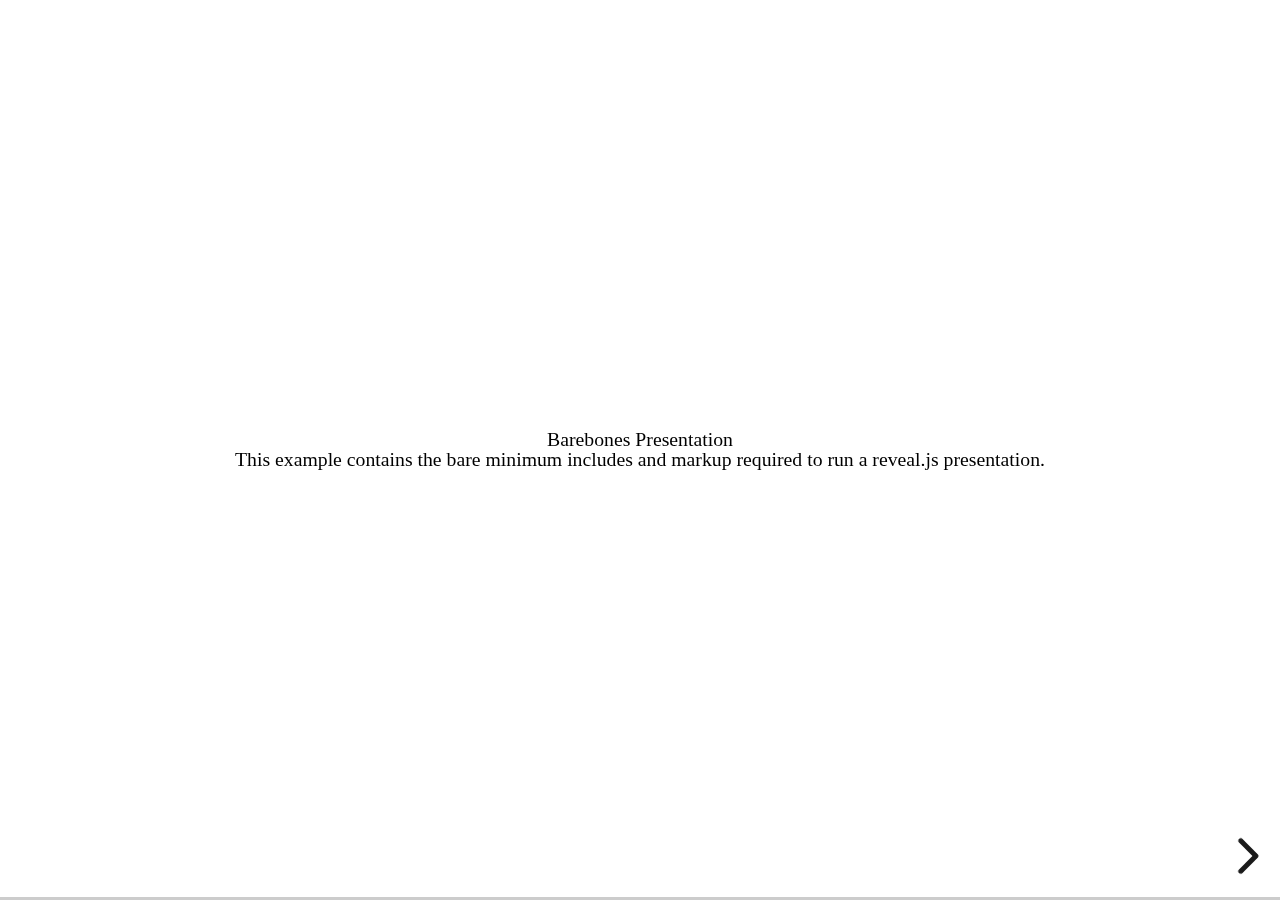
<file: docs/reveal.js/test/examples/barebones.html>
<!doctype html>
<html lang="en">

	<head>
		<meta charset="utf-8">

		<title>reveal.js - Barebones</title>

		<link rel="stylesheet" href="../../css/reveal.css">
	</head>

	<body>

		<div class="reveal">

			<div class="slides">

				<section>
					<h2>Barebones Presentation</h2>
					<p>This example contains the bare minimum includes and markup required to run a reveal.js presentation.</p>
				</section>

				<section>
					<h2>No Theme</h2>
					<p>There's no theme included, so it will fall back on browser defaults.</p>
				</section>

			</div>

		</div>

		<script src="../../js/reveal.js"></script>

		<script>

			Reveal.initialize();

		</script>

	</body>
</html>
</file>
<file: docs/reveal.js/css/theme/black.css>
/**
 * Black theme for reveal.js. This is the opposite of the 'white' theme.
 *
 * By Hakim El Hattab, http://hakim.se
 */
@import url(../../lib/font/source-sans-pro/source-sans-pro.css);
section.has-light-background, section.has-light-background h1, section.has-light-background h2, section.has-light-background h3, section.has-light-background h4, section.has-light-background h5, section.has-light-background h6 {
  color: #222; }

/*********************************************
 * GLOBAL STYLES
 *********************************************/
body {
  background: #222;
  background-color: #222; }

.reveal {
  font-family: "Source Sans Pro", Helvetica, sans-serif;
  font-size: 42px;
  font-weight: normal;
  color: #fff; }

::selection {
  color: #fff;
  background: #bee4fd;
  text-shadow: none; }

::-moz-selection {
  color: #fff;
  background: #bee4fd;
  text-shadow: none; }

.reveal .slides > section,
.reveal .slides > section > section {
  line-height: 1.3;
  font-weight: inherit; }

/*********************************************
 * HEADERS
 *********************************************/
.reveal h1,
.reveal h2,
.reveal h3,
.reveal h4,
.reveal h5,
.reveal h6 {
  margin: 0 0 20px 0;
  color: #fff;
  font-family: "Source Sans Pro", Helvetica, sans-serif;
  font-weight: 600;
  line-height: 1.2;
  letter-spacing: normal;
  text-transform: uppercase;
  text-shadow: none;
  word-wrap: break-word; }

.reveal h1 {
  font-size: 2.5em; }

.reveal h2 {
  font-size: 1.6em; }

.reveal h3 {
  font-size: 1.3em; }

.reveal h4 {
  font-size: 1em; }

.reveal h1 {
  text-shadow: none; }

/*********************************************
 * OTHER
 *********************************************/
.reveal p {
  margin: 20px 0;
  line-height: 1.3; }

/* Ensure certain elements are never larger than the slide itself */
.reveal img,
.reveal video,
.reveal iframe {
  max-width: 95%;
  max-height: 95%; }

.reveal strong,
.reveal b {
  font-weight: bold; }

.reveal em {
  font-style: italic; }

.reveal ol,
.reveal dl,
.reveal ul {
  display: inline-block;
  text-align: left;
  margin: 0 0 0 1em; }

.reveal ol {
  list-style-type: decimal; }

.reveal ul {
  list-style-type: disc; }

.reveal ul ul {
  list-style-type: square; }

.reveal ul ul ul {
  list-style-type: circle; }

.reveal ul ul,
.reveal ul ol,
.reveal ol ol,
.reveal ol ul {
  display: block;
  margin-left: 40px; }

.reveal dt {
  font-weight: bold; }

.reveal dd {
  margin-left: 40px; }

.reveal blockquote {
  display: block;
  position: relative;
  width: 70%;
  margin: 20px auto;
  padding: 5px;
  font-style: italic;
  background: rgba(255, 255, 255, 0.05);
  box-shadow: 0px 0px 2px rgba(0, 0, 0, 0.2); }

.reveal blockquote p:first-child,
.reveal blockquote p:last-child {
  display: inline-block; }

.reveal q {
  font-style: italic; }

.reveal pre {
  display: block;
  position: relative;
  width: 90%;
  margin: 20px auto;
  text-align: left;
  font-size: 0.55em;
  font-family: monospace;
  line-height: 1.2em;
  word-wrap: break-word;
  box-shadow: 0px 0px 6px rgba(0, 0, 0, 0.3); }

.reveal code {
  font-family: monospace;
  text-transform: none; }

.reveal pre code {
  display: block;
  padding: 5px;
  overflow: auto;
  max-height: 400px;
  word-wrap: normal; }

.reveal table {
  margin: auto;
  border-collapse: collapse;
  border-spacing: 0; }

.reveal table th {
  font-weight: bold; }

.reveal table th,
.reveal table td {
  text-align: left;
  padding: 0.2em 0.5em 0.2em 0.5em;
  border-bottom: 1px solid; }

.reveal table th[align="center"],
.reveal table td[align="center"] {
  text-align: center; }

.reveal table th[align="right"],
.reveal table td[align="right"] {
  text-align: right; }

.reveal table tbody tr:last-child th,
.reveal table tbody tr:last-child td {
  border-bottom: none; }

.reveal sup {
  vertical-align: super; }

.reveal sub {
  vertical-align: sub; }

.reveal small {
  display: inline-block;
  font-size: 0.6em;
  line-height: 1.2em;
  vertical-align: top; }

.reveal small * {
  vertical-align: top; }

/*********************************************
 * LINKS
 *********************************************/
.reveal a {
  color: #42affa;
  text-decoration: none;
  -webkit-transition: color .15s ease;
  -moz-transition: color .15s ease;
  transition: color .15s ease; }

.reveal a:hover {
  color: #8dcffc;
  text-shadow: none;
  border: none; }

.reveal .roll span:after {
  color: #fff;
  background: #068de9; }

/*********************************************
 * IMAGES
 *********************************************/
.reveal section img {
  margin: 15px 0px;
  background: rgba(255, 255, 255, 0.12);
  border: 4px solid #fff;
  box-shadow: 0 0 10px rgba(0, 0, 0, 0.15); }

.reveal section img.plain {
  border: 0;
  box-shadow: none; }

.reveal a img {
  -webkit-transition: all .15s linear;
  -moz-transition: all .15s linear;
  transition: all .15s linear; }

.reveal a:hover img {
  background: rgba(255, 255, 255, 0.2);
  border-color: #42affa;
  box-shadow: 0 0 20px rgba(0, 0, 0, 0.55); }

/*********************************************
 * NAVIGATION CONTROLS
 *********************************************/
.reveal .controls {
  color: #42affa; }

/*********************************************
 * PROGRESS BAR
 *********************************************/
.reveal .progress {
  background: rgba(0, 0, 0, 0.2);
  color: #42affa; }

.reveal .progress span {
  -webkit-transition: width 800ms cubic-bezier(0.26, 0.86, 0.44, 0.985);
  -moz-transition: width 800ms cubic-bezier(0.26, 0.86, 0.44, 0.985);
  transition: width 800ms cubic-bezier(0.26, 0.86, 0.44, 0.985); }
</file>
<file: docs/reveal.js/lib/css/zenburn.css>
/*

Zenburn style from voldmar.ru (c) Vladimir Epifanov <voldmar@voldmar.ru>
based on dark.css by Ivan Sagalaev

*/

.hljs {
  display: block;
  overflow-x: auto;
  padding: 0.5em;
  background: #3f3f3f;
  color: #dcdcdc;
}

.hljs-keyword,
.hljs-selector-tag,
.hljs-tag {
  color: #e3ceab;
}

.hljs-template-tag {
  color: #dcdcdc;
}

.hljs-number {
  color: #8cd0d3;
}

.hljs-variable,
.hljs-template-variable,
.hljs-attribute {
  color: #efdcbc;
}

.hljs-literal {
  color: #efefaf;
}

.hljs-subst {
  color: #8f8f8f;
}

.hljs-title,
.hljs-name,
.hljs-selector-id,
.hljs-selector-class,
.hljs-section,
.hljs-type {
  color: #efef8f;
}

.hljs-symbol,
.hljs-bullet,
.hljs-link {
  color: #dca3a3;
}

.hljs-deletion,
.hljs-string,
.hljs-built_in,
.hljs-builtin-name {
  color: #cc9393;
}

.hljs-addition,
.hljs-comment,
.hljs-quote,
.hljs-meta {
  color: #7f9f7f;
}


.hljs-emphasis {
  font-style: italic;
}

.hljs-strong {
  font-weight: bold;
}
</file>
<file: docs/reveal.js/test/qunit-1.12.0.css>
/**
 * QUnit v1.12.0 - A JavaScript Unit Testing Framework
 *
 * http://qunitjs.com
 *
 * Copyright 2012 jQuery Foundation and other contributors
 * Released under the MIT license.
 * http://jquery.org/license
 */

/** Font Family and Sizes */

#qunit-tests, #qunit-header, #qunit-banner, #qunit-testrunner-toolbar, #qunit-userAgent, #qunit-testresult {
	font-family: "Helvetica Neue Light", "HelveticaNeue-Light", "Helvetica Neue", Calibri, Helvetica, Arial, sans-serif;
}

#qunit-testrunner-toolbar, #qunit-userAgent, #qunit-testresult, #qunit-tests li { font-size: small; }
#qunit-tests { font-size: smaller; }


/** Resets */

#qunit-tests, #qunit-header, #qunit-banner, #qunit-userAgent, #qunit-testresult, #qunit-modulefilter {
	margin: 0;
	padding: 0;
}


/** Header */

#qunit-header {
	padding: 0.5em 0 0.5em 1em;

	color: #8699a4;
	background-color: #0d3349;

	font-size: 1.5em;
	line-height: 1em;
	font-weight: normal;

	border-radius: 5px 5px 0 0;
	-moz-border-radius: 5px 5px 0 0;
	-webkit-border-top-right-radius: 5px;
	-webkit-border-top-left-radius: 5px;
}

#qunit-header a {
	text-decoration: none;
	color: #c2ccd1;
}

#qunit-header a:hover,
#qunit-header a:focus {
	color: #fff;
}

#qunit-testrunner-toolbar label {
	display: inline-block;
	padding: 0 .5em 0 .1em;
}

#qunit-banner {
	height: 5px;
}

#qunit-testrunner-toolbar {
	padding: 0.5em 0 0.5em 2em;
	color: #5E740B;
	background-color: #eee;
	overflow: hidden;
}

#qunit-userAgent {
	padding: 0.5em 0 0.5em 2.5em;
	background-color: #2b81af;
	color: #fff;
	text-shadow: rgba(0, 0, 0, 0.5) 2px 2px 1px;
}

#qunit-modulefilter-container {
	float: right;
}

/** Tests: Pass/Fail */

#qunit-tests {
	list-style-position: inside;
}

#qunit-tests li {
	padding: 0.4em 0.5em 0.4em 2.5em;
	border-bottom: 1px solid #fff;
	list-style-position: inside;
}

#qunit-tests.hidepass li.pass, #qunit-tests.hidepass li.running  {
	display: none;
}

#qunit-tests li strong {
	cursor: pointer;
}

#qunit-tests li a {
	padding: 0.5em;
	color: #c2ccd1;
	text-decoration: none;
}
#qunit-tests li a:hover,
#qunit-tests li a:focus {
	color: #000;
}

#qunit-tests li .runtime {
	float: right;
	font-size: smaller;
}

.qunit-assert-list {
	margin-top: 0.5em;
	padding: 0.5em;

	background-color: #fff;

	border-radius: 5px;
	-moz-border-radius: 5px;
	-webkit-border-radius: 5px;
}

.qunit-collapsed {
	display: none;
}

#qunit-tests table {
	border-collapse: collapse;
	margin-top: .2em;
}

#qunit-tests th {
	text-align: right;
	vertical-align: top;
	padding: 0 .5em 0 0;
}

#qunit-tests td {
	vertical-align: top;
}

#qunit-tests pre {
	margin: 0;
	white-space: pre-wrap;
	word-wrap: break-word;
}

#qunit-tests del {
	background-color: #e0f2be;
	color: #374e0c;
	text-decoration: none;
}

#qunit-tests ins {
	background-color: #ffcaca;
	color: #500;
	text-decoration: none;
}

/*** Test Counts */

#qunit-tests b.counts                       { color: black; }
#qunit-tests b.passed                       { color: #5E740B; }
#qunit-tests b.failed                       { color: #710909; }

#qunit-tests li li {
	padding: 5px;
	background-color: #fff;
	border-bottom: none;
	list-style-position: inside;
}

/*** Passing Styles */

#qunit-tests li li.pass {
	color: #3c510c;
	background-color: #fff;
	border-left: 10px solid #C6E746;
}

#qunit-tests .pass                          { color: #528CE0; background-color: #D2E0E6; }
#qunit-tests .pass .test-name               { color: #366097; }

#qunit-tests .pass .test-actual,
#qunit-tests .pass .test-expected           { color: #999999; }

#qunit-banner.qunit-pass                    { background-color: #C6E746; }

/*** Failing Styles */

#qunit-tests li li.fail {
	color: #710909;
	background-color: #fff;
	border-left: 10px solid #EE5757;
	white-space: pre;
}

#qunit-tests > li:last-child {
	border-radius: 0 0 5px 5px;
	-moz-border-radius: 0 0 5px 5px;
	-webkit-border-bottom-right-radius: 5px;
	-webkit-border-bottom-left-radius: 5px;
}

#qunit-tests .fail                          { color: #000000; background-color: #EE5757; }
#qunit-tests .fail .test-name,
#qunit-tests .fail .module-name             { color: #000000; }

#qunit-tests .fail .test-actual             { color: #EE5757; }
#qunit-tests .fail .test-expected           { color: green;   }

#qunit-banner.qunit-fail                    { background-color: #EE5757; }


/** Result */

#qunit-testresult {
	padding: 0.5em 0.5em 0.5em 2.5em;

	color: #2b81af;
	background-color: #D2E0E6;

	border-bottom: 1px solid white;
}
#qunit-testresult .module-name {
	font-weight: bold;
}

/** Fixture */

#qunit-fixture {
	position: absolute;
	top: -10000px;
	left: -10000px;
	width: 1000px;
	height: 1000px;
}
</file>
